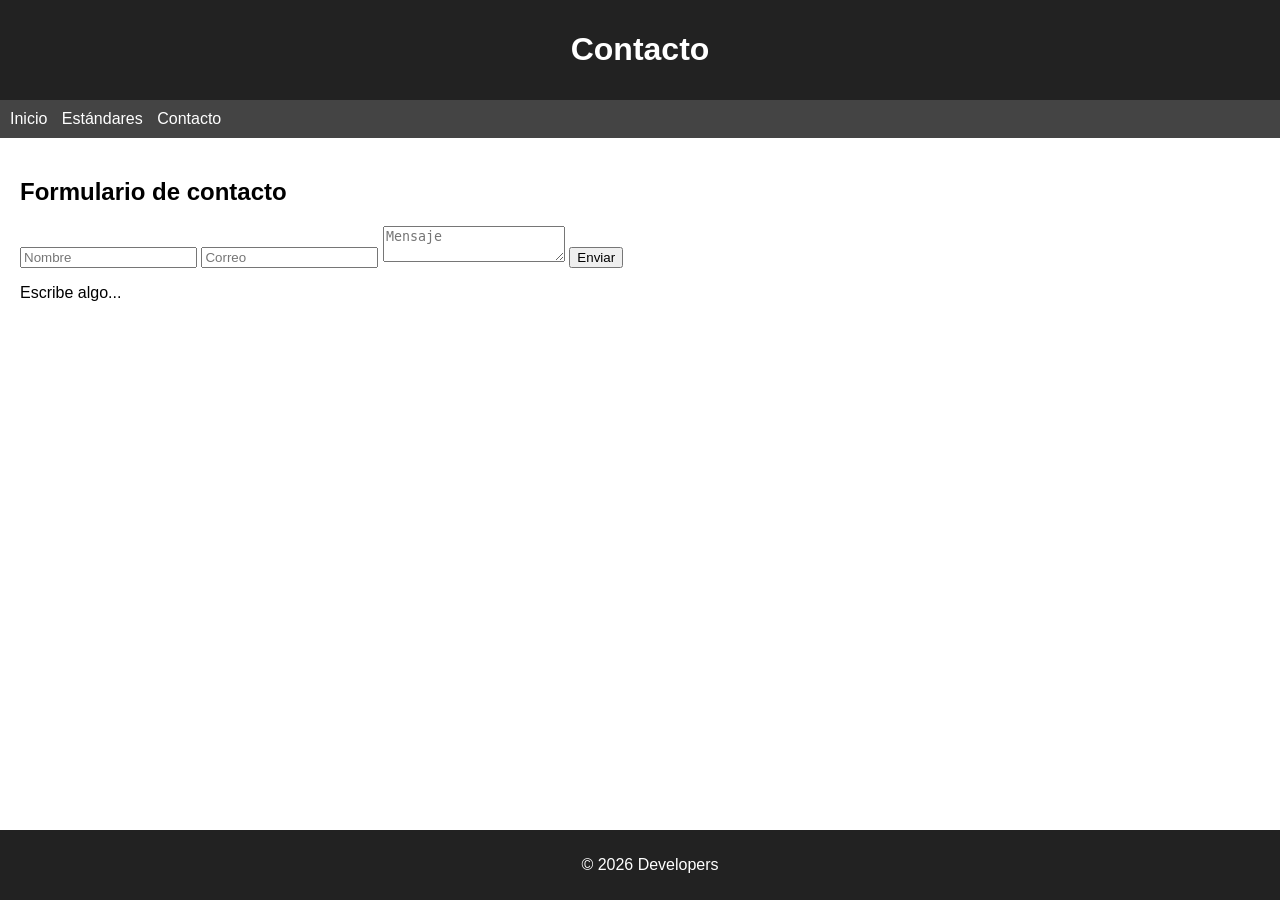
<file: site/developers/contacto.html>
<!DOCTYPE html>
<html lang="es">
<head>
    <meta charset="UTF-8">
    <title>Contacto</title>
    <link rel="stylesheet" href="css/style.css">
</head>
<body>

<header>
    <h1>Contacto</h1>
</header>

    <nav>
        <a href="index.html">Inicio</a>
        <a href="webstandards.html">Estándares</a>
        <a href="contact.html">Contacto</a>
    </nav>

    <section>
        <h2>Formulario de contacto</h2>

        <form>
            <input type="text" placeholder="Nombre" id="nombre">
            <input type="email" placeholder="Correo">
            <textarea placeholder="Mensaje"></textarea>

            <button type="button" onclick="cambiarColor()">Enviar</button>
        </form>

        <p id="mensaje">Escribe algo...</p>
    </section>

    <footer>
        <p>© 2026 Developers</p>
    </footer>

<script src="js/script.js"></script>
</body>
</html>
</file>
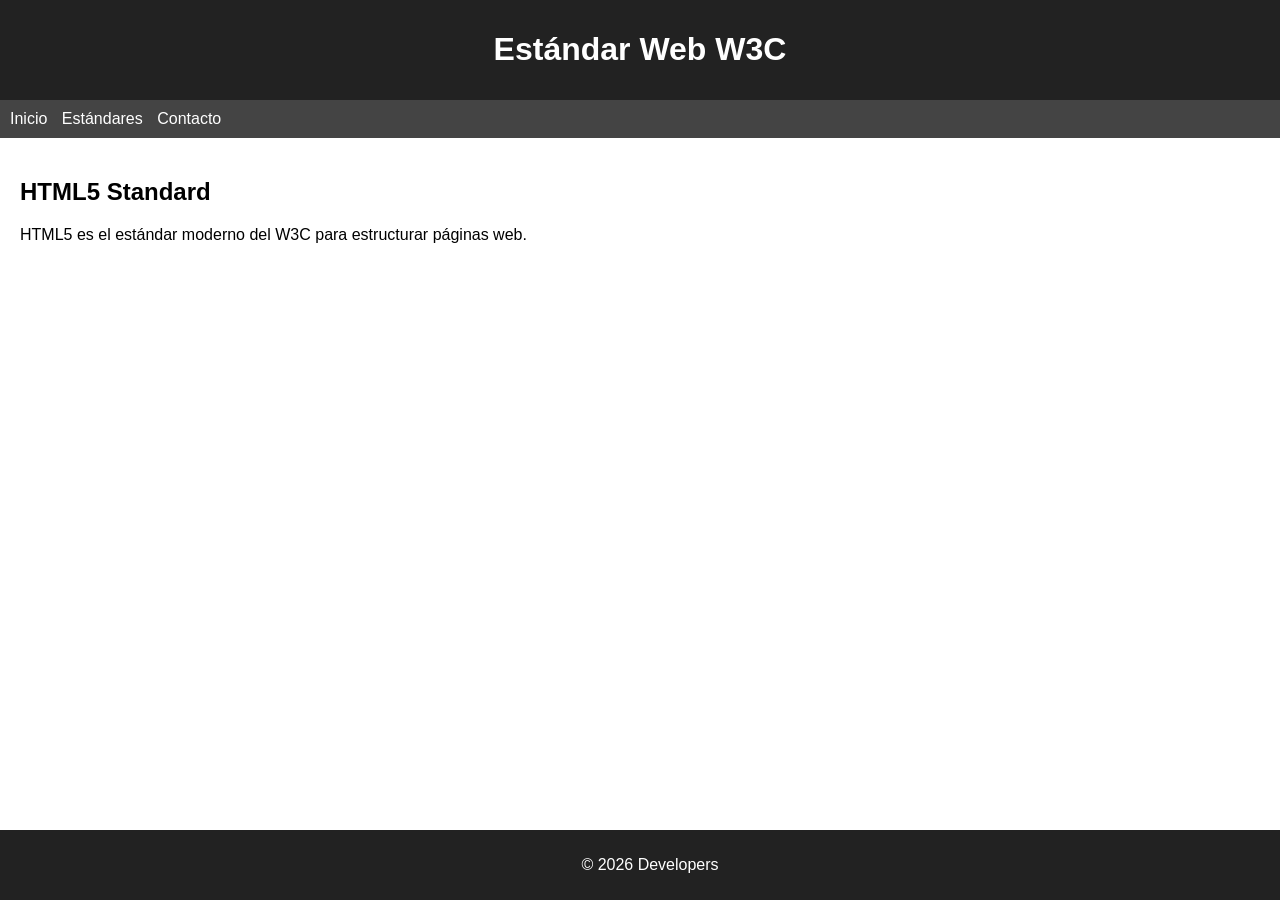
<file: site/developers/webstandards.html>
<!DOCTYPE html>
<html lang="es">
<head>
    <meta charset="UTF-8">
    <title>Estándares Web</title>
    <link rel="stylesheet" href="css/style.css">
</head>
<body>

    <header>
        <h1>Estándar Web W3C</h1>
    </header>

    <nav>
        <a href="index.html">Inicio</a>
        <a href="webstandards.html">Estándares</a>
        <a href="contacto.html">Contacto</a>
    </nav>

    <section>
        <h2>HTML5 Standard</h2>
        <p>HTML5 es el estándar moderno del W3C para estructurar páginas web.</p>
    </section>

    <footer>
        <p>© 2026 Developers</p>
    </footer>

    <script src="js/script.js"></script>
    </body>
</html>
</file>
<file: site/developers/css/style.css>
body {
    font-family: Arial;
    margin: 0;
}

header {
    background: #222;
    color: white;
    padding: 10px;
    text-align: center;
}

nav {
    background: #444;
    padding: 10px;
}

nav a {
    color: white;
    margin-right: 10px;
    text-decoration: none;
}

section {
    padding: 20px;
}

footer {
    background: #222;
    color: white;
    text-align: center;
    padding: 10px;
    position: fixed;
    bottom: 0;
    width: 100%;
}
</file>
